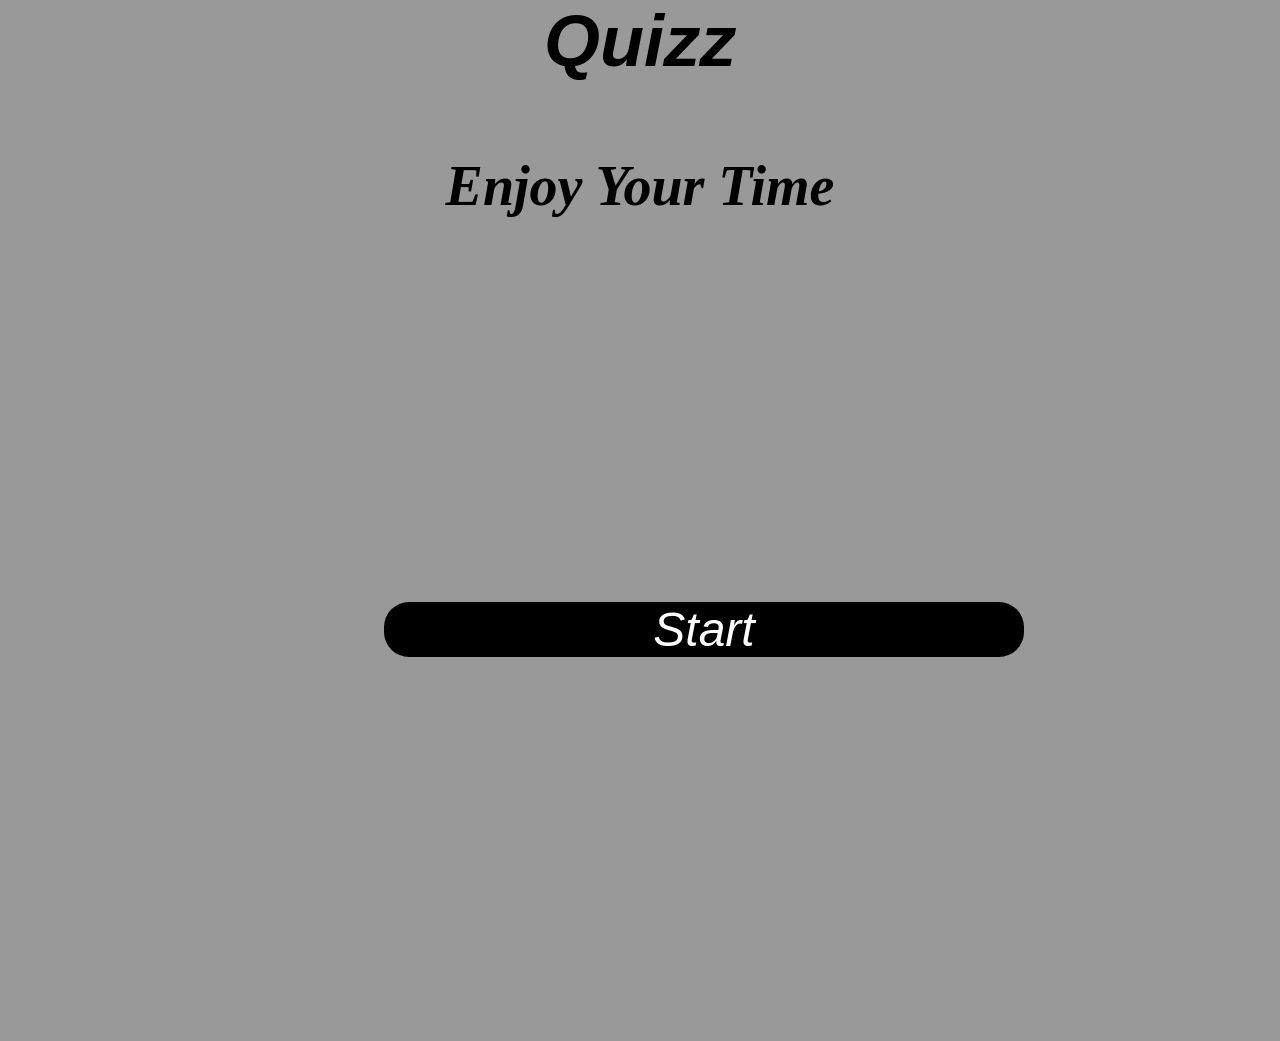
<file: project/index.html>
<!DOCTYPE html>
<html>
    <head>
<title> Quizz</title>
<script defer src="main.js"></script>
<link href="style.css" rel="stylesheet">
    </head>
    <body>
        <h1> Quizz</h1>
        <br></br>
        <br></br>
        <h2> Enjoy Your Time</h2>
        <div>
            <button  id ="start" class="start-btn" onclick="startQuizz">Start</button>
        </div>

    </body>
</html>
</file>
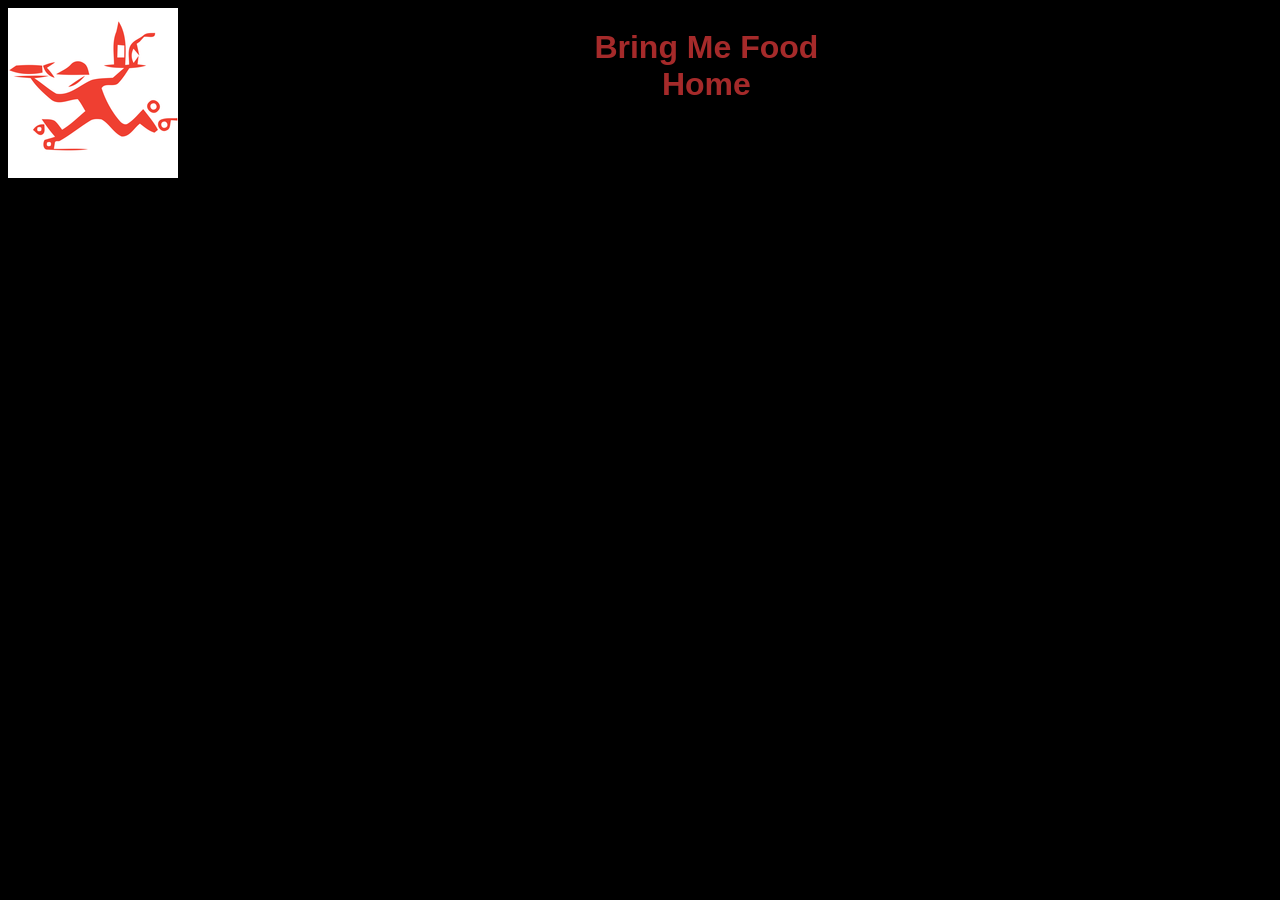
<file: le 1910/food/bringmefood.html>
<!DOCTYPE html>
<html>
    <head>
       <link
      rel="stylesheet"
      href="https://cdnjs.cloudflare.com/ajax/libs/font-awesome/4.7.0/css/font-awesome.min.css"
    />
        <link rel="stylesheet" type="text/css" href="style.css" />  
    <title>Bring me food</title>  
</head>
    <body>
        <center style='width:65%'><h1 class= 'bring'>Bring Me Food Home</h1></center>
        <img type='img' src=icon.png>
    </body>
</html>
</file>
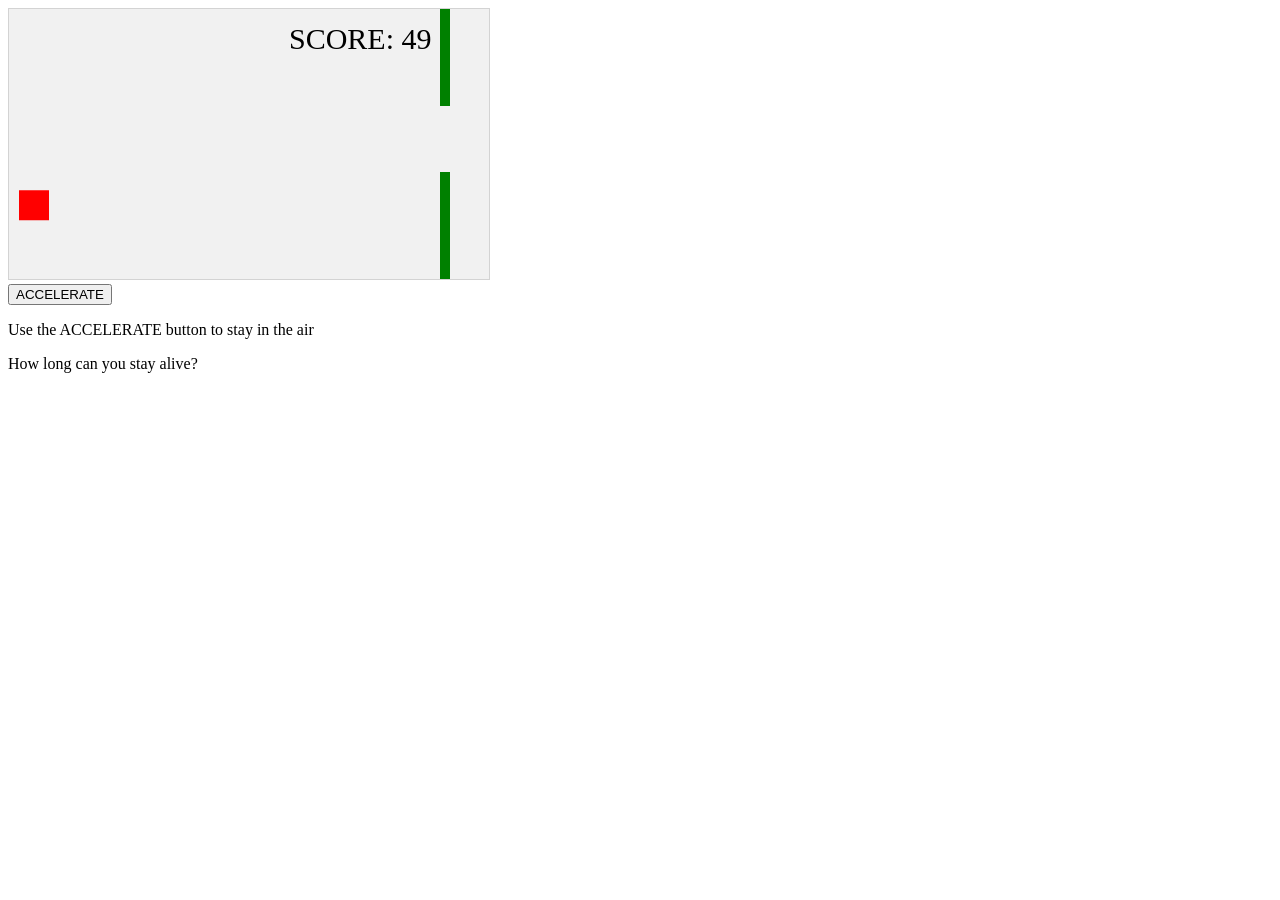
<file: le 1910/game/game.html>
<!DOCTYPE html>
<html>
<head>
<meta name="viewport" content="width=device-width, initial-scale=1.0"/>
<style>
canvas {
    border:1px solid #d3d3d3;
    background-color: #f1f1f1;
}
</style>
</head>
<body onload="startGame()">
<script>

var myGamePiece;
var myObstacles = [];
var myScore;

function startGame() {
    myGamePiece = new component(30, 30, "red", 10, 120);
    myGamePiece.gravity = 0.05;
    myScore = new component("30px", "Consolas", "black", 280, 40, "text");
    myGameArea.start();
}

var myGameArea = {
    canvas : document.createElement("canvas"),
    start : function() {
        this.canvas.width = 480;
        this.canvas.height = 270;
        this.context = this.canvas.getContext("2d");
        document.body.insertBefore(this.canvas, document.body.childNodes[0]);
        this.frameNo = 0;
        this.interval = setInterval(updateGameArea, 20);
        },
    clear : function() {
        this.context.clearRect(0, 0, this.canvas.width, this.canvas.height);
    }
}

function component(width, height, color, x, y, type) {
    this.type = type;
    this.score = 0;
    this.width = width;
    this.height = height;
    this.speedX = 0;
    this.speedY = 0;    
    this.x = x;
    this.y = y;
    this.gravity = 0;
    this.gravitySpeed = 0;
    this.update = function() {
        ctx = myGameArea.context;
        if (this.type == "text") {
            ctx.font = this.width + " " + this.height;
            ctx.fillStyle = color;
            ctx.fillText(this.text, this.x, this.y);
        } else {
            ctx.fillStyle = color;
            ctx.fillRect(this.x, this.y, this.width, this.height);
        }
    }
    this.newPos = function() {
        this.gravitySpeed += this.gravity;
        this.x += this.speedX;
        this.y += this.speedY + this.gravitySpeed;
        this.hitBottom();
    }
    this.hitBottom = function() {
        var rockbottom = myGameArea.canvas.height - this.height;
        if (this.y > rockbottom) {
            this.y = rockbottom;
            this.gravitySpeed = 0;
        }
    }
    this.crashWith = function(otherobj) {
        var myleft = this.x;
        var myright = this.x + (this.width);
        var mytop = this.y;
        var mybottom = this.y + (this.height);
        var otherleft = otherobj.x;
        var otherright = otherobj.x + (otherobj.width);
        var othertop = otherobj.y;
        var otherbottom = otherobj.y + (otherobj.height);
        var crash = true;
        if ((mybottom < othertop) || (mytop > otherbottom) || (myright < otherleft) || (myleft > otherright)) {
            crash = false;
        }
        return crash;
    }
}

function updateGameArea() {
    var x, height, gap, minHeight, maxHeight, minGap, maxGap;
    for (i = 0; i < myObstacles.length; i += 1) {
        if (myGamePiece.crashWith(myObstacles[i])) {
            return;
        } 
    }
    myGameArea.clear();
    myGameArea.frameNo += 1;
    if (myGameArea.frameNo == 1 || everyinterval(150)) {
        x = myGameArea.canvas.width;
        minHeight = 20;
        maxHeight = 200;
        height = Math.floor(Math.random()*(maxHeight-minHeight+1)+minHeight);
        minGap = 50;
        maxGap = 200;
        gap = Math.floor(Math.random()*(maxGap-minGap+1)+minGap);
        myObstacles.push(new component(10, height, "green", x, 0));
        myObstacles.push(new component(10, x - height - gap, "green", x, height + gap));
    }
    for (i = 0; i < myObstacles.length; i += 1) {
        myObstacles[i].x += -1;
        myObstacles[i].update();
    }
    myScore.text="SCORE: " + myGameArea.frameNo;
    myScore.update();
    myGamePiece.newPos();
    myGamePiece.update();
}

function everyinterval(n) {
    if ((myGameArea.frameNo / n) % 1 == 0) {return true;}
    return false;
}

function accelerate(n) {
    myGamePiece.gravity = n;
}
</script>
<br>
<button onmousedown="accelerate(-0.2)" onmouseup="accelerate(0.05)">ACCELERATE</button>
<p>Use the ACCELERATE button to stay in the air</p>
<p>How long can you stay alive?</p>
</body>
</html>
</file>
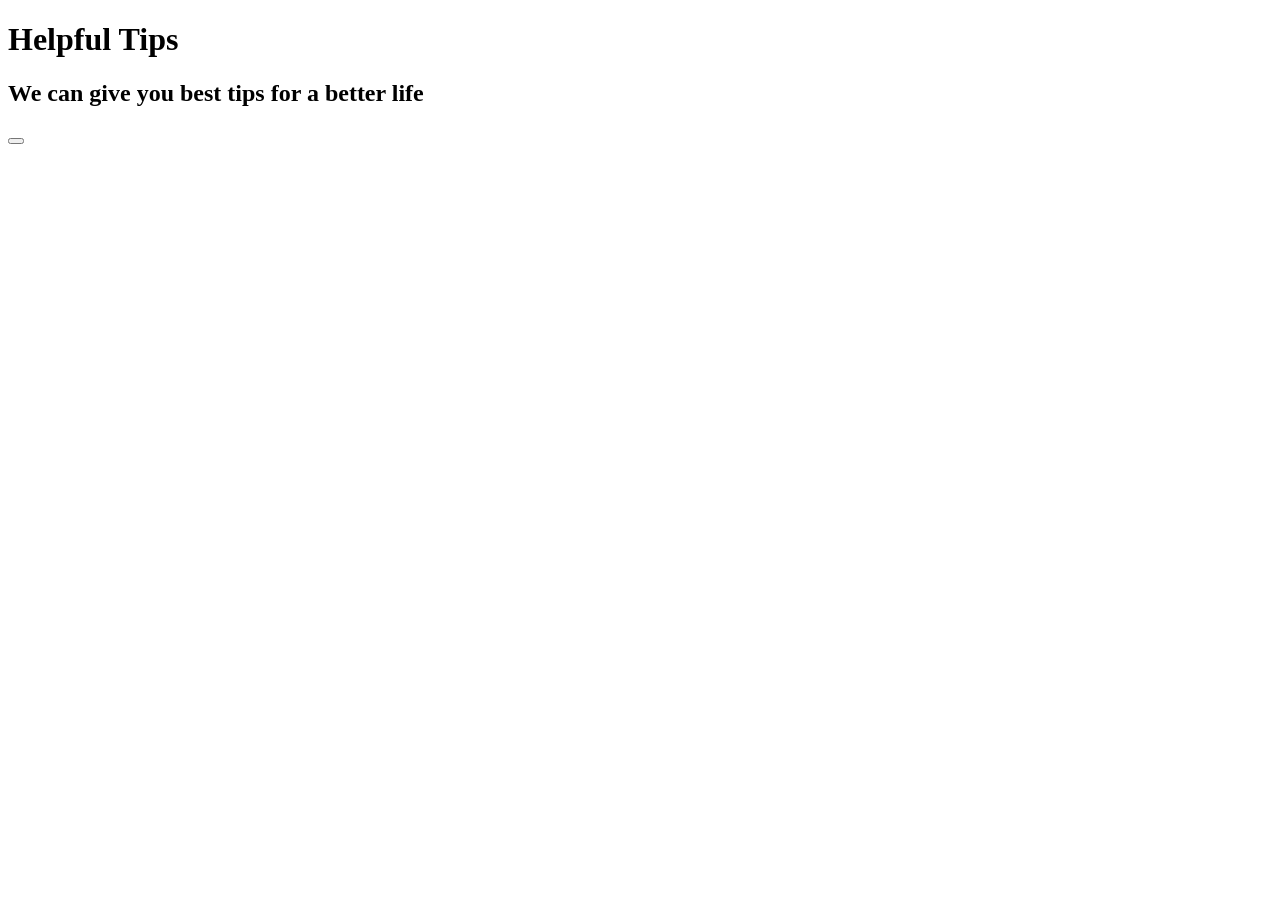
<file: le 1910/project X/project.html>
<!DOCTYPE html>
<html>
<head>
<link rel="stylesheet"
href="https://cdnjs.cloudflare.com/ajax/libs/font-awesome/4.7.0/css/font-awesome.min.css" ></link>
<title>   FreeTips</title>
</head>
<body>
    <div>
    <h1 class = 'styling'> Helpful Tips</h1>
<h2 class = 'par'> We can give you best tips for a better life</h2>
<button class = 'clickButton'></button>
    </div>
</body>

</html>
</file>
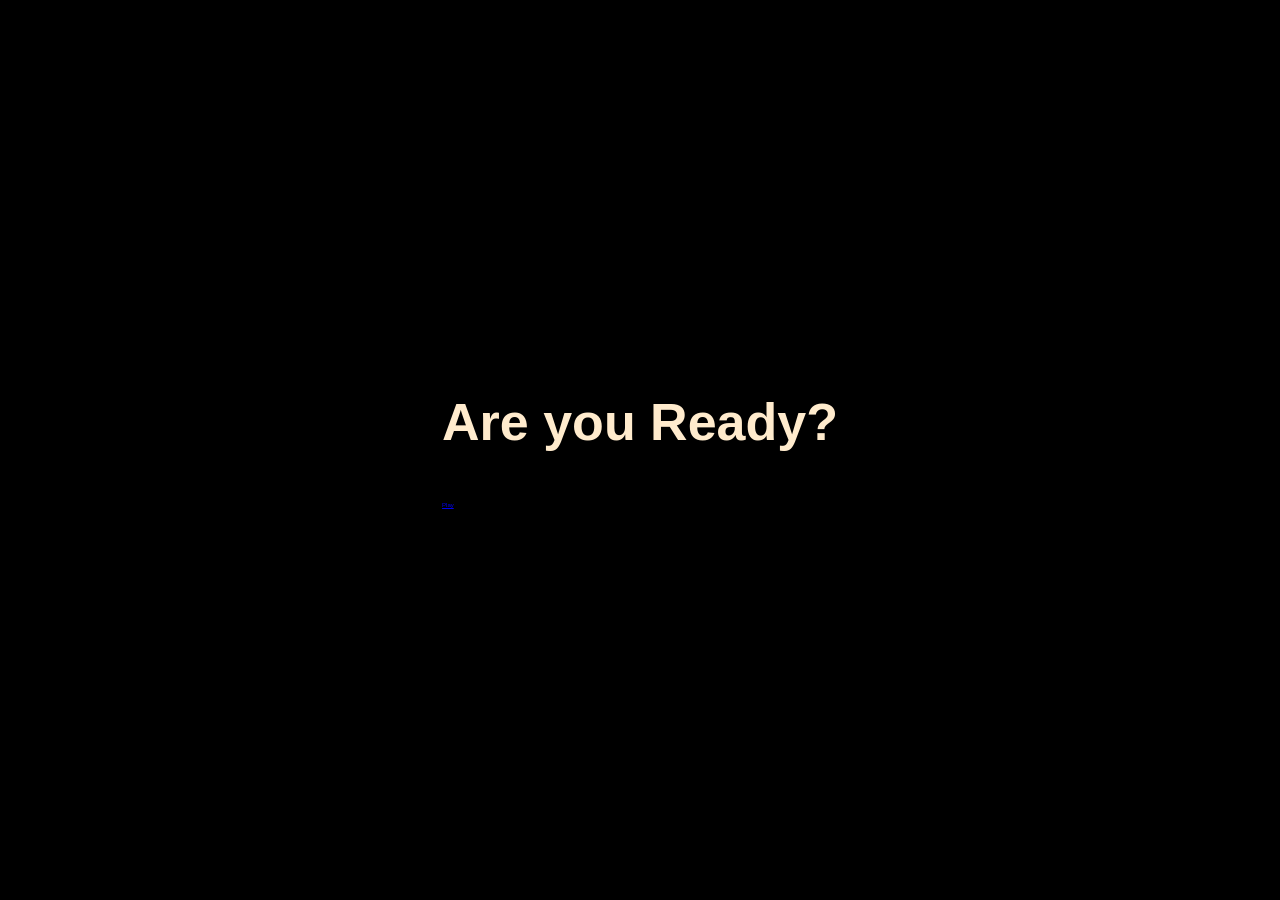
<file: le 1910/quiz/quiz.html>
<!DOCTYPE html>
<html>
    <head>
        <title>homepage</title>
        <link rel='stylesheet' href='style.css'>
    </head>
    <body>
<div class="container">
    <div id="home" class="flex-column flex-center">
        <h1>Are you Ready?</h1>
        <a href='/game.html' class='btn'>Play</a>
        <b href='/highscores.html' id='highscores-btnclass='btn'>highscores</b>
    </div>
</div>

    </body>
</html>
</file>
<file: project/style.css>
* {
  padding: 0;
  margin: 0;
}
h1 {
  font-family: "Gill Sans", "Gill Sans MT", Calibri, "Trebuchet MS", sans-serif;
  font-style: italic;
  font-size: 4.5rem;
  text-align: center;
}
h2 {
  font-size: 3.5rem;
  font-style: oblique;
  text-decoration: dashed;
  text-align: center;
}
body {
  background-color: #999999;
}

#start {
  height: 50%;
  font-size: 300%;
  font-family: 'Gill Sans', 'Gill Sans MT', Calibri, 'Trebuchet MS', sans-serif ;
  font-style: oblique;
  
  width: 50%;
  border-radius: 25px;
  outline: none;
  border: none;
  background-color: black;
  color: #fff;
  margin: 30%;
  cursor: pointer;
}
</file>
<file: le 1910/food/style.css>
h1{
    font-family: 'Gill Sans', 'Gill Sans MT', Calibri, 'Trebuchet MS', sans-serif;
    text-align: center;
    color: brown;
    ;
}
body{
    background-color: black;
}
.img{
    border-radius: 30%;
    float:right
}

.bring{
  width: 30%;
  float:right
}
</file>
<file: le 1910/quiz/style.css>
body {
  background-color: black;
}
*{
    box-sizing: border-box;
    margin: 0;
    padding: 0;
    font-size: 62.5%;
    font-family: 'Gill Sans', 'Gill Sans MT', Calibri, 'Trebuchet MS', sans-serif;
}

h1{
    font-size: 5.2rem;
    color: blanchedalmond;
    margin-bottom:5rem ;
}
h2{
    font-size: 4.2rem;
    margin-bottom: 4rem;
}
.container{
    width: 100vw;
    height: 100vh;
    display: flex;
    justify-content: center;
    align-items: center;
    max-width: 80rem;
    margin: auto;
    padding: 2rem;
}
</file>
